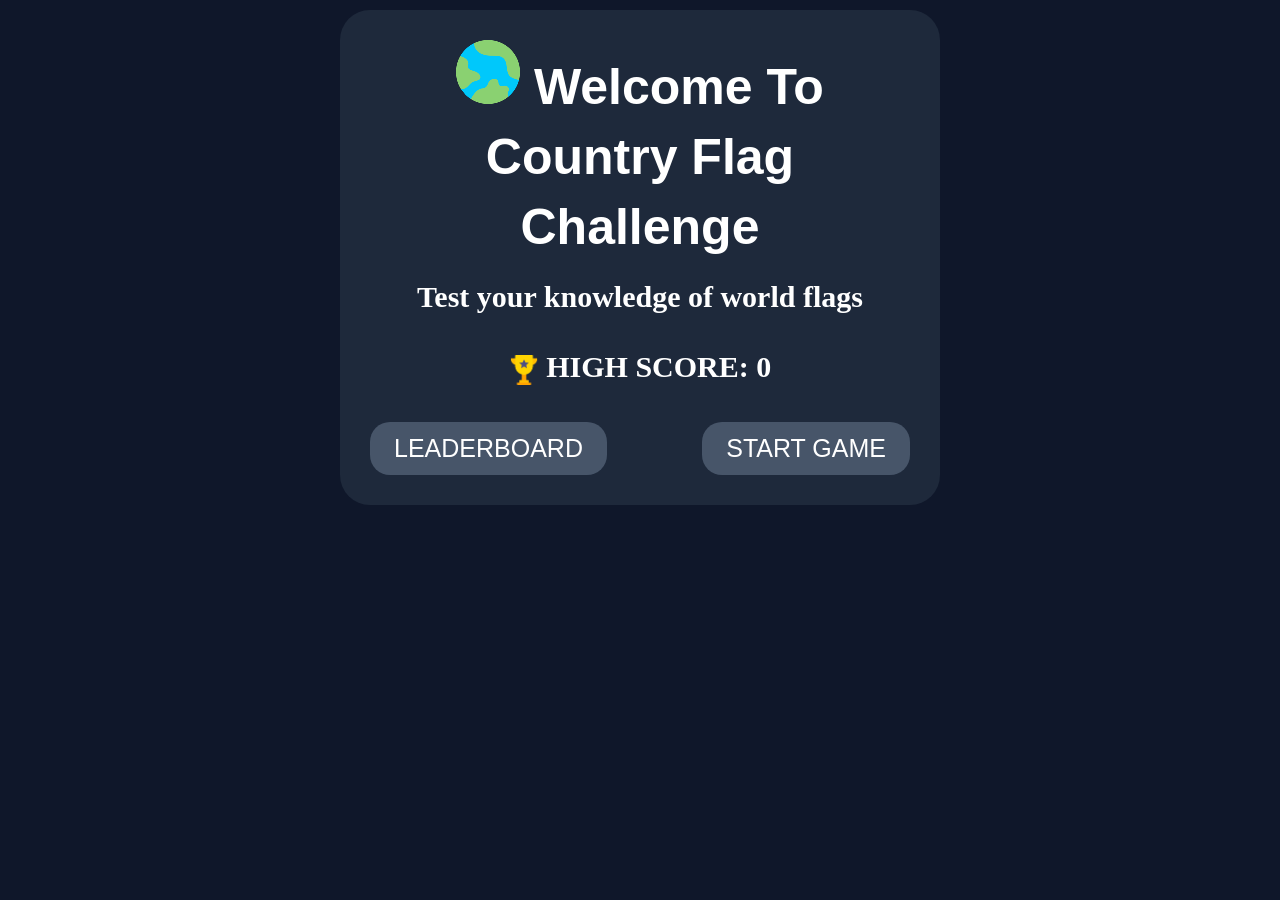
<file: index.html>
<!DOCTYPE html>
<html lang="en">
    <head>
        <meta name="viewport" content="width=device-width, initial-scale=1.0">
        <meta charset ="UTF-8">
                <title>COUNTRY FLAG QUIZ GAME</title>
        <link rel="stylesheet" href="style.css">
        <link rel="icon" href="futminna.png">
    </head>

    <body data-page="home">
        <div class="container">
            <h1> <img src="globe-64x64.png" > Welcome To Country Flag Challenge</h1>
            <p class="test">Test your knowledge of world flags</p>
            <div class="score-box">
                <p class="high-score"><img src="award-64x64.png" alt="trophy" class="trophy-icon"> HIGH SCORE: <span id="high-score">0</span></p>
            </div>
            <div class="controls">
                <button class="home-btn" onclick="window.location.href='leaderboard.html'">LEADERBOARD</button>
            <button class="start" id="start-btn">START GAME</button>
            
            </div>
        </div>

        <script src="script.js"></script>
    </body>
</html>
</file>
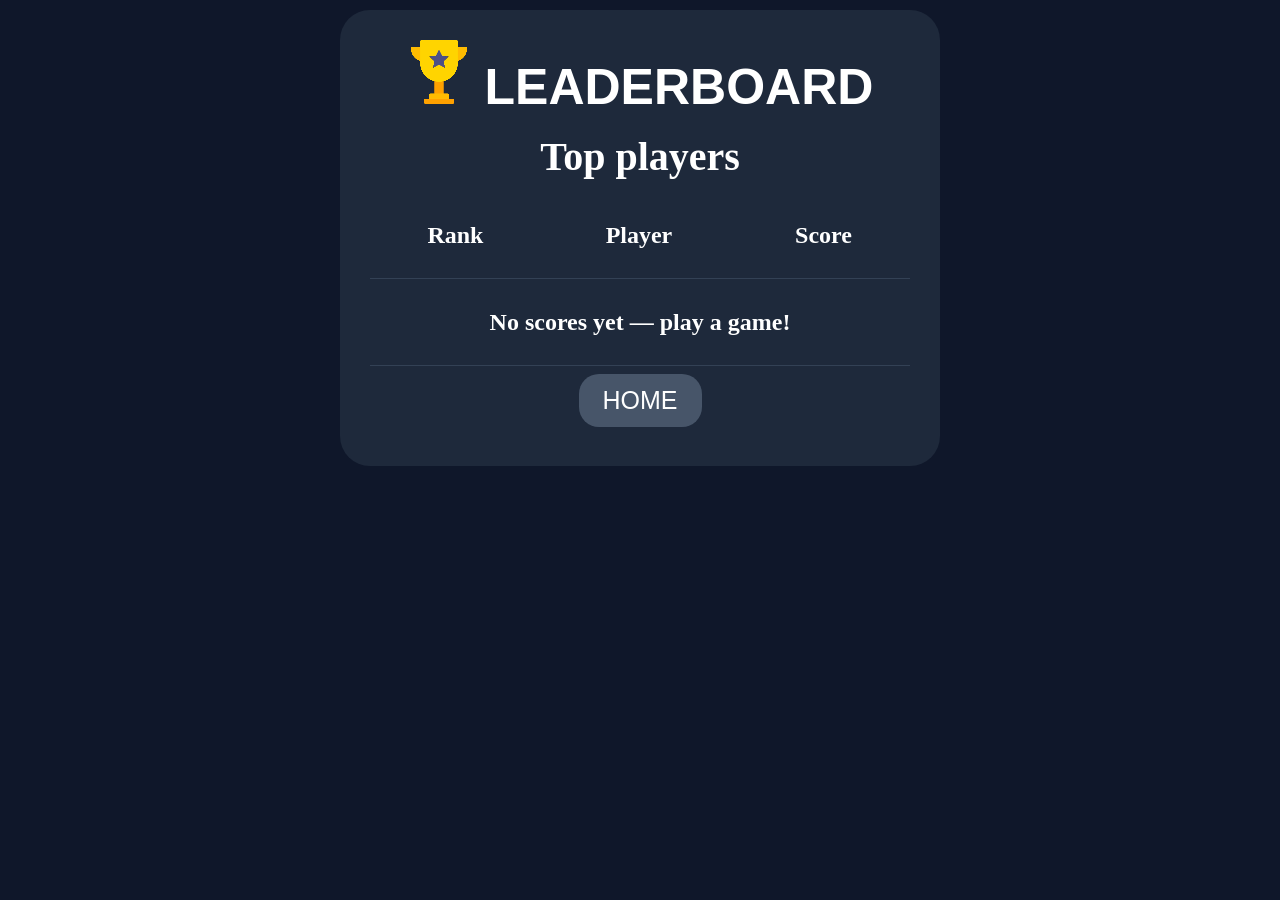
<file: leaderboard.html>
<!DOCTYPE html>
<html lang="en">
     <head>
        <meta charset="UTF-8">
        <meta name="viewport" content="width=device-width, initial-scale=1.0">
          <title>LEADERBOARD</title>
        <link rel="stylesheet" href="style.css">
        <link rel="icon" href="futminna.png">
    </head>
    <body data-page="leaderboard">
        <div class="leaderboard-container">
            <h1><img src="award-64x64.png"> LEADERBOARD</h1>
            <p class="top-players">Top players</p>
            <table class="leaderboard-table">
                <thead>
                    <tr>
                        <th>Rank</th>
                        <th>Player</th>
                        <th>Score</th>
                    </tr>
                </thead>
                <tbody id="leaderboard-body">
                    <!-- Rows injected by script.js -->
                </tbody>
            </table>
            <button class="home-btn" id="leaderboard-home-btn">HOME</button>
        </div>

        <script src="script.js"></script>
    </body>
</html>
</file>
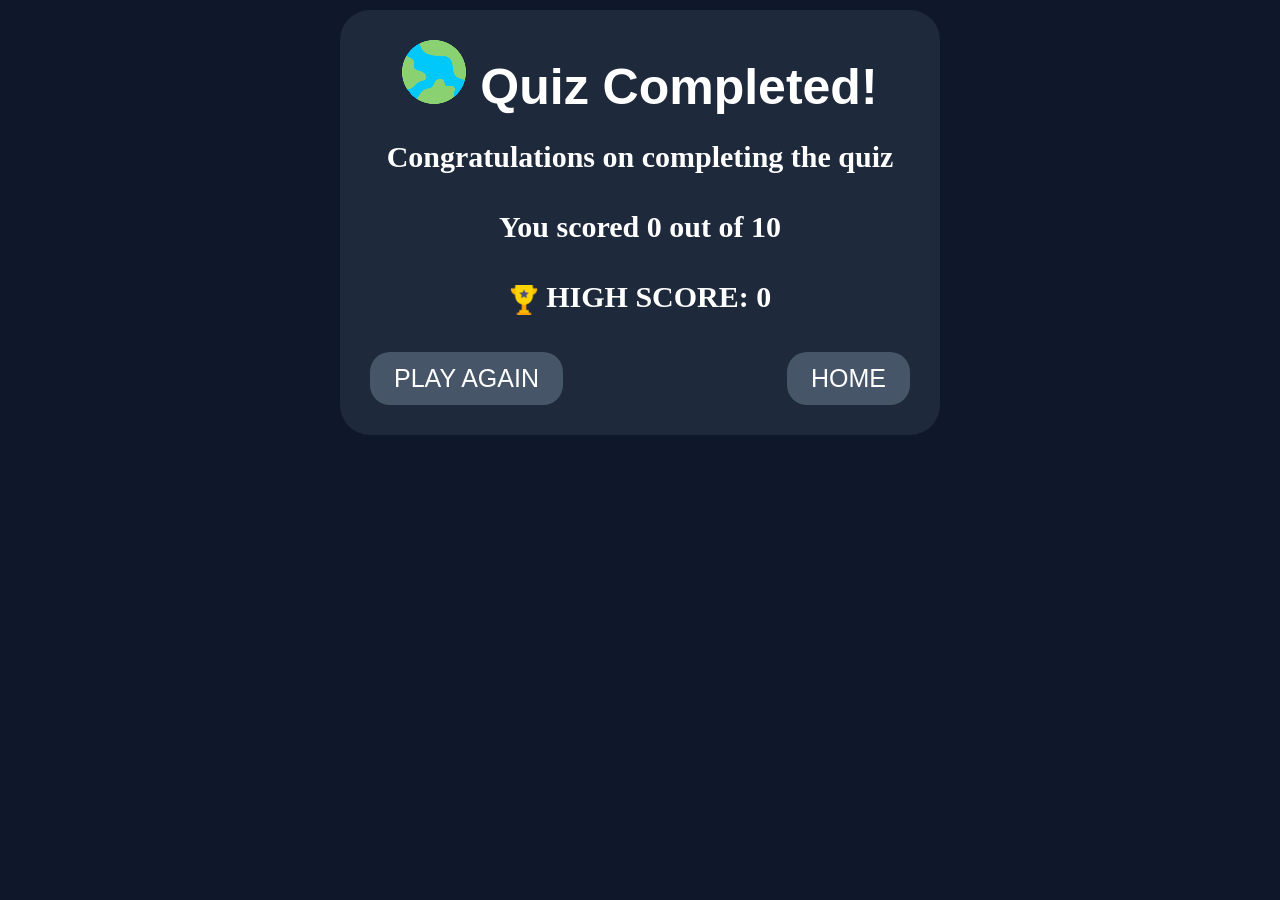
<file: result.html>
<!DOCTYPE html>
<html lang="en"> 
    <head>
        <meta name="viewport" content="width=device-width, initial-scale=1.0">
        <meta charset="UTF-8">
                <title>QUIZ RESULT</title>
        <link rel="stylesheet" href="style.css">
        <link rel="icon" href="futminna.png">
    </head>
    <body data-page="result">
        <div class="result-container">
            <h1><img src="globe-64x64.png"> Quiz Completed!</h1>
            <p class="test"> Congratulations on completing the quiz
                You scored <span id="result-score">0</span> out of <span id="result-total">10</span></p>
            <p class="high-score"><img src="award-64x64.png" alt="trophy" class="trophy-icon"> HIGH SCORE: <span id="result-high-score">0</span></p>
            <div class="button-container">
                <button class="play-again" id="play-again-btn">PLAY AGAIN</button>
                <button class="home-btn" id="result-home-btn">HOME</button>
            </div>
        </div>
        <script src="script.js"></script>
    </body>
</html>
</file>
<file: style.css>
/* REMOVE BROWSERS DEFAULT MARGIN*/
*{
    margin: 0;
    padding:0;
    box-sizing: border-box;
}

  .container {
    width: 500px;
    margin :75px auto;
    text-align: center;
    border-radius: 15px;
}
/*  OUR CODE BELOW*/
/* HOME PAGE*/
 h1{
    text-align: center;
    font-size: 50px; 
    font-family: 'Franklin Gothic Medium', 'Arial Narrow', Arial, sans-serif;
    font-weight: 600;
    color:  #FFFFFF;
 }
 .test,
 .high-score{
    color:  #FFFFFF;
    font-size: 30px;
 }
 .trophy-icon{
    width:30px;
    height: 30px;
vertical-align: middle;

 }

body {
    background-color: #0F172A;
   font-size: 22px;
} 

/* BUTTONS*/
.answer-btn,
.Hint-btn,
.next-btn,
.home-btn,
.play-again,
.start{
    font-family:'Franklin Gothic Medium', 'Arial Narrow', Arial, sans-serif;
    border-radius: 20px;
    font-size: 25px;
    padding: 12px 24px;
    cursor: pointer;
    color: #FFFFFF;
    background-color: #475569;
    border: none;
}


.answer-btn:disabled,
.Hint-btn:disabled,
.next-btn:disabled {
    opacity: 0.6;
    cursor: not-allowed;
}
.answer-btn.hint-eliminated {
  background-color: #d9534f;
  color: #fff;
  opacity: 0.7;
}

#start-btn:hover,
.answer-btn:hover,
.Hint-btn:hover,
.next-btn:hover,
.home-btn:hover,
.play-again:hover {
    background-color: #5A6B7D;

}
.answer-btn.correct {
    background-color: #22C55E
}

.answer-btn.wrong {
    background-color: #EF4444;
}

.start,
.home-btn{
    margin: 0;
}
/* CONTAINERS */
.container,
.result-container,
.leaderboard-container{
    width: 600px; 
    background: #1E293B;
    padding: 30px;
    line-height: 70px;
    border-radius: 30px;
    margin: 10px auto;
    font-size: 24px;
    text-align: center;
    font-weight: bold;
    font-family: 'Times New Roman', Times, serif;
    color:  #FFFFFF;

}
.quiz-container{
    width: 700px; 
    max-width: 90vh;
    overflow-y: auto;
    background: #1E293B;
    padding: 30px;
    line-height: 1.5;
    border-radius: 30px;
    margin: 10px auto;
    font-size: 24px;
    text-align: center;
    font-weight: bold;
    font-family: 'Times New Roman', Times, serif;
    color:  #FFFFFF;
}

.button-container {
justify-content: space-between;
display: flex;
margin-top: 20px;
}

/* QUIZ PAGE FLAG AND TIMER*/
#Quiz-heading{
color:  #F8FAFC;
    font-size: 30px;
        font-family:'Franklin Gothic Medium', 'Arial Narrow', Arial, sans-serif;    
}
.timer{
   width: max-content;
    background:#1E293B;
    padding: 6px 14px;
    border-radius: 8px;
    font-size: 30px;
    font-weight:bold;
}
.timer-warning{
    color:#FF3B30;
}
.top-bar{
    display:flex;
    justify-content:space-between;
    align-items: center;
   margin-bottom: 5px;
   font-size: 30px;
    
}
.flag-section{
    text-align: center;
    margin: 10px;
    
}
#quiz-flag{
    border-radius: 20px;
}

h2 {
    color:  #F8FAFC;
    font-size: 25px;
        font-family:'Franklin Gothic Medium', 'Arial Narrow', Arial, sans-serif;
}

#quiz-status {
    color: #94A3B8;
    font-size: 18px;
    margin-bottom: 10px;
}

.answers{
display: grid;
grid-template-columns: 1fr 1fr;
gap: 30px;
margin-top: 10px;
}


.controls{
    display: flex;
    justify-content: space-between;
    margin-top: 20px;
}

    /*LEADERBOARD*/

.top-players{
    font-size: 40px;
    color: #FFFFFF;
    text-align: center;

}

.leaderboard-table {
    width: 100%;
    border-collapse: collapse;
}

.leaderboard-table th,
.leaderboard-table td {
    padding: 8px;
    border-bottom: 1px solid #334155;
}
</file>
